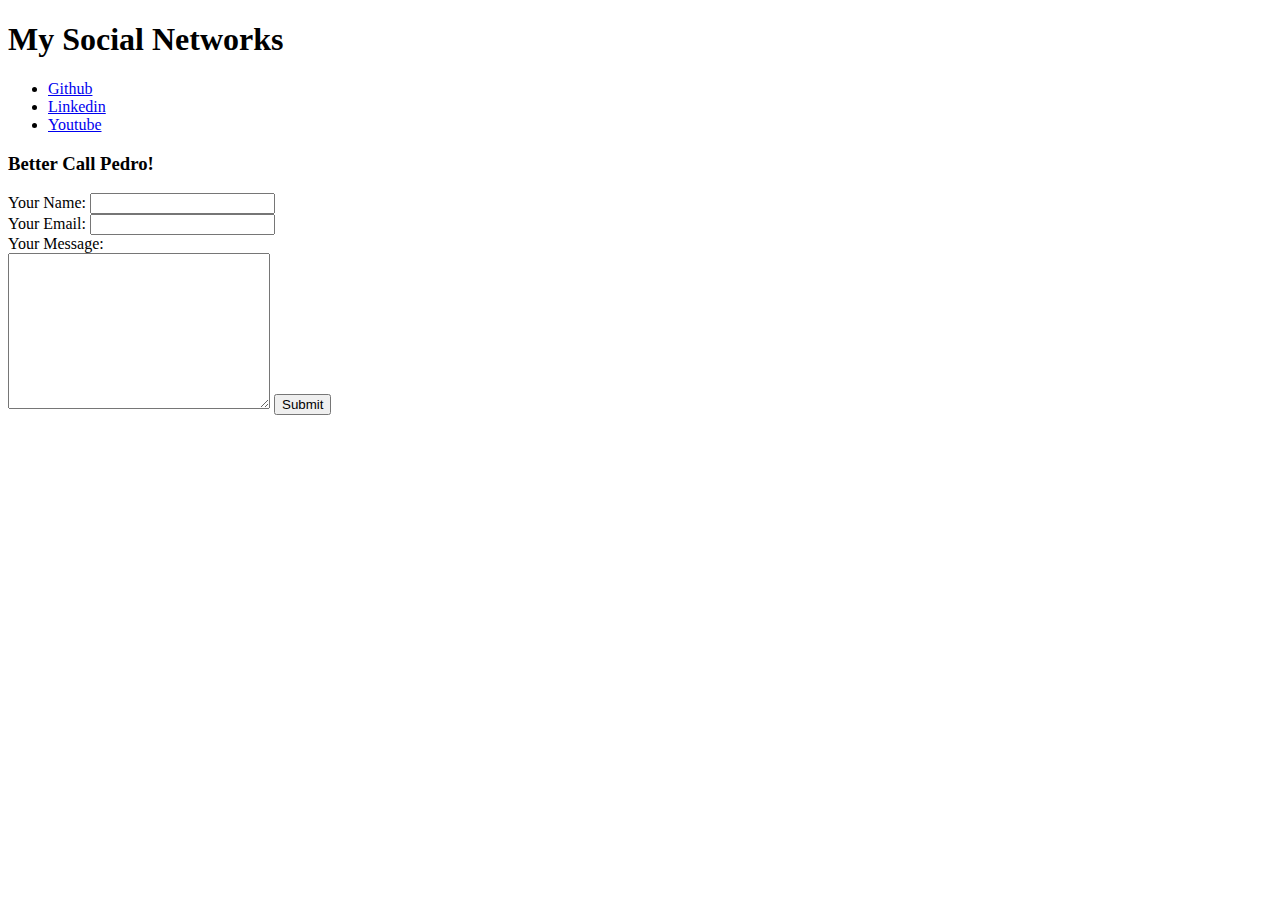
<file: contact-me.html>
<!DOCTYPE html>
<html lang="en">
<head>
    <meta charset="UTF-8">
    <meta http-equiv="X-UA-Compatible" content="IE=edge">
    <meta name="viewport" content="width=device-width, initial-scale=1.0">
    <title>Pedro Reis - Contact Me</title>
</head>
<body>
    <h1>My Social Networks</h1>
    <ul>
        <li><a href="https://github.com/PedroVMR">Github</a></li>
        <li><a href="https://www.linkedin.com/in/pedro-reis-559456266/">Linkedin</a></li>
        <li><a href="https://www.youtube.com/channel/UCZ1Wf8FfPWuZbhOI__heEUA">Youtube</a></li>
    </ul>

    <h3>Better Call Pedro!</h3>
    <form action="mailto:pedrovmreis04@gmail.com" method="post" enctype="text/plain"></form>
        <label>Your Name:</label>
        <input type="text" name="yourName">
        <br>
        <label>Your Email:</label>
        <input type="email" name="yourEmail"><br>
        <label>Your Message:</label><br>
        <textarea name="yourMessage" id="" cols="30" rows="10"></textarea>
        <input type="submit" name="">
</body>
</html>
</file>
